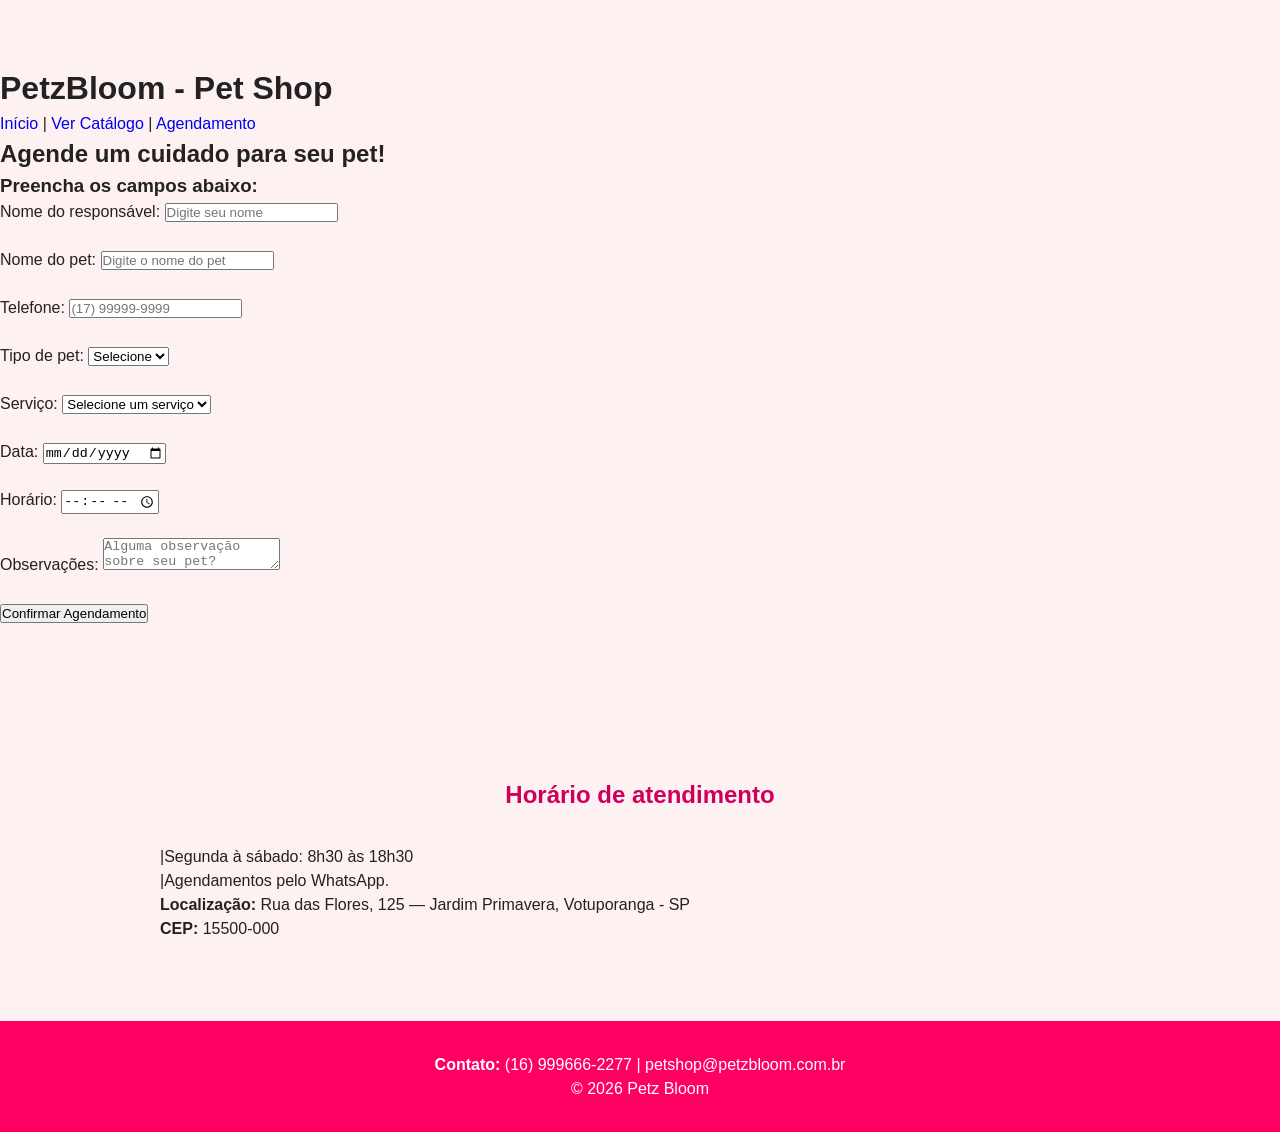
<file: agendamento.html>
<!DOCTYPE html>
<html lang="pt-BR">
<head>
    <meta charset="UTF-8">
    <meta name="viewport" content="width=device-width, initial-scale=1.0">
    <title>PetzBloom - Agendamento</title>

    <link rel="stylesheet" href="style.css">
</head>
<body>
    <header>
        <h1>PetzBloom - Pet Shop</h1>
        <nav class="navegacao">
            <a href="index.html">Início</a> |
            <a href="catalogo.html"> Ver Catálogo</a> |
            <a href="agendamento.html" class="agendamento">Agendamento</a>
        </nav>

    </header>

    <section>
        <h2 class="cuidado-pet">Agende um cuidado para seu pet!</h2>
        <h3 class="campos">Preencha os campos abaixo:</h3>
    </section>

    <form>
    <label for="nome">Nome do responsável:</label>
    <input type="text" name="nome" id="nome" placeholder="Digite seu nome" required>
    <br> <br>
    <label for="pet">Nome do pet:</label>
    <input type="text" name="pet" id="pet"  placeholder="Digite o nome do pet" required>
    <br> <br>
    <label for="telefone" >Telefone:</label>
    <input name="telefone" id="telefone" placeholder="(17) 99999-9999" required>
    <br> <br>
    <label for="tipo" >Tipo de pet:</label>
    <select name="tipo" id="tipo" required>
        <option value="">Selecione</option>
        <option value="cachorro">Cachorro</option>
        <option value="gato">Gato</option>
    </select>
    <br> <br>
    <label for="servico">Serviço:</label>
    <select name="servico" id="servico" required>
        <option value="">Selecione um serviço</option>
        <option value="banho">Banho</option>
        <option value="banho-tosa">Banho + Tosa</option>
        <option value="unhas">Corte de unhas</option>
        <option value="hidratacao">Hidratação</option>
    </select>
    <br> <br>
    <label for="data" >Data:</label>
    <input type="date" name="data" id="data" required>
    <br> <br>
    <label for="horario" >Horário:</label>
    <input type="time" id="horario" name="horario" required>
    <br> <br>
    <label for="observacoes" >Observações:</label>
    <textarea placeholder="Alguma observação sobre seu pet?"  name="observacoes" id="observacoes"></textarea>
    <br> <br>
    <button type="submit">Confirmar Agendamento</button >
</form>

<br><br><br>

    <aside id="programacao" class="secao">
        <h2>Horário de atendimento</h2>
        <p>|Segunda à sábado: 8h30 às 18h30<br>|Agendamentos pelo WhatsApp.<br> <strong>Localização:</strong> Rua das Flores, 125 — Jardim Primavera, Votuporanga - SP <br> <strong>CEP: </strong>15500-000</p>
    </aside>

    <footer id="contato">
        <p><strong> Contato: </strong> (16) 999666-2277 | petshop@petzbloom.com.br</p>
        <p>&copy; 2026 Petz Bloom</p>
    </footer>

</body>
</html>
</file>
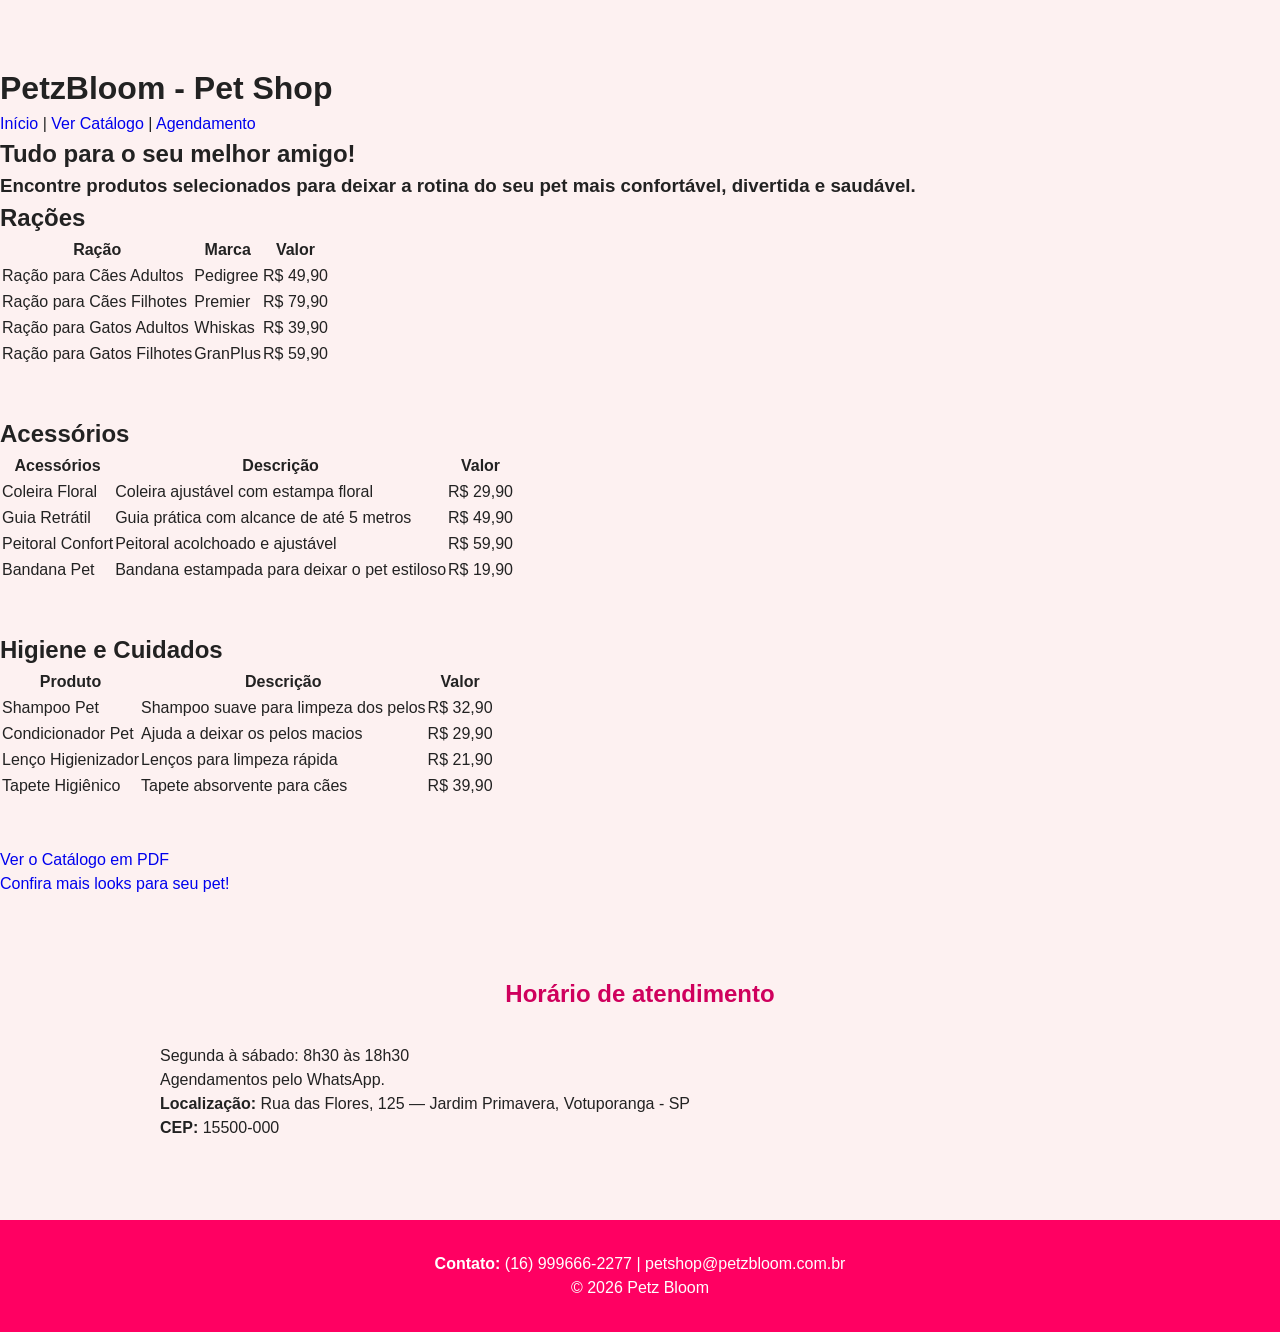
<file: catalogo.html>
<!DOCTYPE html>
<html lang="pt-BR">
<head>
    <meta charset="UTF-8">
    <meta name="viewport" content="width=device-width, initial-scale=1.0">
    <title>PetzBloom - Catálogo</title> 

    <link rel="stylesheet" href="style.css">
</head>

<body>
    <header>
        <h1>PetzBloom - Pet Shop</h1>
        <nav class="navegacao">
            <a href="index.html">Início</a> |
            <a href="catalogo.html"> Ver Catálogo</a> |
            <a href="agendamento.html" class="agendamento">Agendamento</a>
        </nav>
    </header>

    <section>
        <h2 class="amigo">Tudo para o seu melhor amigo!</h2>
        <h3 class="texto-produtos">Encontre produtos selecionados para deixar a rotina do seu pet mais confortável, divertida e saudável.</h3>
    </section>

    <h2 class="racoes">Rações</h2>

    <table>
        <thead>
            <tr>
                <th>Ração</th>
                <th>Marca</th>
                <th>Valor</th>
                
            </tr>
        </thead>

        <tbody>
            <tr>
                <td>Ração para Cães Adultos</td>
                <td>Pedigree</td>
                <td>R$ 49,90</td>
            </tr>

            <tr>
                <td>Ração para Cães Filhotes</td>
                <td>Premier</td>
                <td>R$ 79,90</td>
            </tr>

            <tr>
                <td>Ração para Gatos Adultos</td>
                <td>Whiskas</td>
                <td>R$ 39,90</td>
            </tr>

            <tr>
                <td>Ração para Gatos Filhotes</td>
                <td>GranPlus</td>
                <td>R$ 59,90</td>
            </tr>
        </tbody>
    </table>

    <br> <br>

    <h2 class="acessorios">Acessórios</h2>

    <table >
        <thead>
            <tr>
                <th>Acessórios</th>
                <th>Descrição</th>
                <th>Valor</th>
                
            </tr>
        </thead>

        <tbody>
            <tr>
                <td>Coleira Floral</td>
                <td>Coleira ajustável com estampa floral</td>
                <td>R$ 29,90</td>
            </tr>

            <tr>
                <td>Guia Retrátil</td>
                <td>Guia prática com alcance de até 5 metros</td>
                <td>R$ 49,90</td>
            </tr>

            <tr>
                <td>Peitoral Confort</td>
                <td>Peitoral acolchoado e ajustável</td>
                <td>R$ 59,90</td>
            </tr>

            <tr>
                <td>Bandana Pet</td>
                <td>Bandana estampada para deixar o pet estiloso</td>
                <td>R$ 19,90</td>
            </tr>
        </tbody>
    </table>

    <br> <br>

    <h2 class="higiene">Higiene e Cuidados</h2>

    <table >
        <thead>
            <tr>
                <th>Produto</th>
                <th>Descrição</th>
                <th>Valor</th>
                
            </tr>
        </thead>

        <tbody>
            <tr>
                <td>Shampoo Pet</td>
                <td>Shampoo suave para limpeza dos pelos</td>
                <td>R$ 32,90</td>
            </tr>

            <tr>
                <td>Condicionador Pet</td>
                <td>Ajuda a deixar os pelos macios</td>
                <td>R$ 29,90</td>
            </tr>

            <tr>
                <td>Lenço Higienizador</td>
                <td>Lenços para limpeza rápida</td>
                <td>R$ 21,90</td>
            </tr>

            <tr>
                <td>Tapete Higiênico</td>
                <td>Tapete absorvente para cães</td>
                <td>R$ 39,90</td>
            </tr>
        </tbody>
    </table>

    <br><br>

    <a href="catalogo_petzbloom.pdf" target="_blank" class="pdf">
    Ver o Catálogo em PDF </a>

    <br>

     <a href="https://www.zeedog.com.br/cachorros/roupas?srsltid=AU7gw4WTBNLnEYNyfK2S0ZvTXfuse-9iK5_wGafh1Cz-7_3sIUE3TjI9" class="site">Confira mais looks para seu pet!</a>


    <aside id="horario" class="secao">
        <h2>Horário de atendimento</h2>
        <p>Segunda à sábado: 8h30 às 18h30<br>Agendamentos pelo WhatsApp.
        <br> <strong>Localização:</strong> Rua das Flores, 125 — Jardim Primavera, Votuporanga - SP <br> <strong>CEP: </strong>15500-000</p>
    </aside>

   

    <footer id="contato">
        <p><strong>Contato:</strong> (16) 999666-2277 | petshop@petzbloom.com.br</p>
        <p>&copy; 2026 Petz Bloom</p>
    </footer>
    
</body>
</html>
</file>
<file: style.css>
* {
    margin: 0;
    padding: 0;
    box-sizing: border-box
}

body {
    font-family: Arial, Helvetica, sans-serif;
    line-height: 1.5;
    color: #222222;
    background-color: #fdf1f1;
    padding-top:  64px;
}

a {
    text-decoration: none;
}

/* Cabeçalho */

.topo {
    position: fixed;
    top: 0;
    left: 0;
    width: 100%;
    height: 64px;
    padding: 0 40px;
    background-color: #c60a68;
    z-index: 100;

}

.logo {
    float: left;
    color: #ffffff;
    font-size: 1.4rem;
    font-weight: bold;
    line-height: 64px;
}

.logo img {
    height: 40px;
    margin-right: 10px;
    vertical-align: middle;
}

.menu {
    float: right;
    list-style: none;
}

.menu li {
    display: inline-block; 
}

.menu a {
    display: block;
    padding: 0 16px;
    color: #ffffff;
    line-height: 30px;
    font-weight: bold;
    display: block;

    padding: 9px 17px;

    color: #F7EDE3;

    text-decoration: none;

    font-family: 'DM Sans', Arial, sans-serif;
    font-size: 15px;
    font-weight: 600;

    border-radius: 25px;
}

.menu a:hover {
    background-color: #ed0d7d;
    color: #fffeff;
    font-weight: bold;
}



/* Destque (Banner) */
.hero {
    padding: 96px 20px;
    background-color: #ff1f97;
    background-image:  linear-gradient(rgba(234, 9, 144, 0.78), rgba(168, 75, 4, 0.78)), url("../img/Pet shop Encantador com Animais Felizes.png");
    background-size: cover;
    background-position: center;
    color: #ffffff;
    text-align: center;
}

.hero h1 {
    margin-bottom: 16px;
    font-size: 2.4rem;
    font-family: 'Trebuchet MS', 'Lucida Sans Unicode', 'Lucida Grande', 'Lucida Sans', Arial, sans-serif;
}

.hero p {
    max-width: 600px;
    margin: 0 auto 24px auto;
    font-family: 'Trebuchet MS', 'Lucida Sans Unicode', 'Lucida Grande', 'Lucida Sans', Arial, sans-serif;
}

.botao {
    display: inline-block;
    padding: 12px 28px;
    border: 2px solid #ff7513;
    border-radius: 6px;
    background-color: #ff7513;
    color: #fff9e8;
    font-weight: bold;
    border-radius: 40px;
}

.botao:hover {
    border: 3px solid #ff149d;
    background-color: #ff149d;
}

/* Seções e Cards */
.secao {
    max-width: 1000px;
    margin: 0 auto;
    padding: 80px 20px 40px 20px;
}

.secao h2 {
    margin-bottom: 32px;
    color: #cf005d;
    text-align: center;
    font-family: 'Trebuchet MS', 'Lucida Sans Unicode', 'Lucida Grande', 'Lucida Sans', Arial, sans-serif;
}

.card {
    float: left;
    width: 32%;
    margin: 0 0.66%;
    padding: 24px;
    border: 2px solid #ffcec1;
    background-color: #ffffff;
    border-radius: 40px;
    transition: 0.3;
}

.card img {
    display: block;
    width: 100%;
    height: 160px;
    margin-bottom: 16px;
    border-radius: 6px;
    object-fit: cover;
}

.card h3 {
    margin-bottom: 8px;
    color: #087609;
    font-family: 'Trebuchet MS', 'Lucida Sans Unicode', 'Lucida Grande', 'Lucida Sans', Arial, sans-serif;
}

.limpa::after {
    content: "";
    display: block;
    clear: both;
}

/* Planos */
.plano {
    position: relative;
}

.preco {
    margin-bottom: 12px;
    font-size: 1.2rem;
    font-weight: bold;
}
.plano ul {
    margin-left: 20px;
}

.destaque {
    border-color: #fd04a1;
}
 
.selo {
    position: absolute;
    top: -14px;
    right: 16px;
    padding: 4px 12px;
    background-color: #ff0278;
    color: #f5f8fb;
    font-size: 0.8rem;
    font-weight: bold;
    z-index: 1;
    border-radius: 40px;
}

/* Rodapé */
#contato {
    margin-top: 40px;
    padding: 32px 40px;
    background-color: #ff0062;
    color:#ffffff;
    text-align: center;
}
</file>
